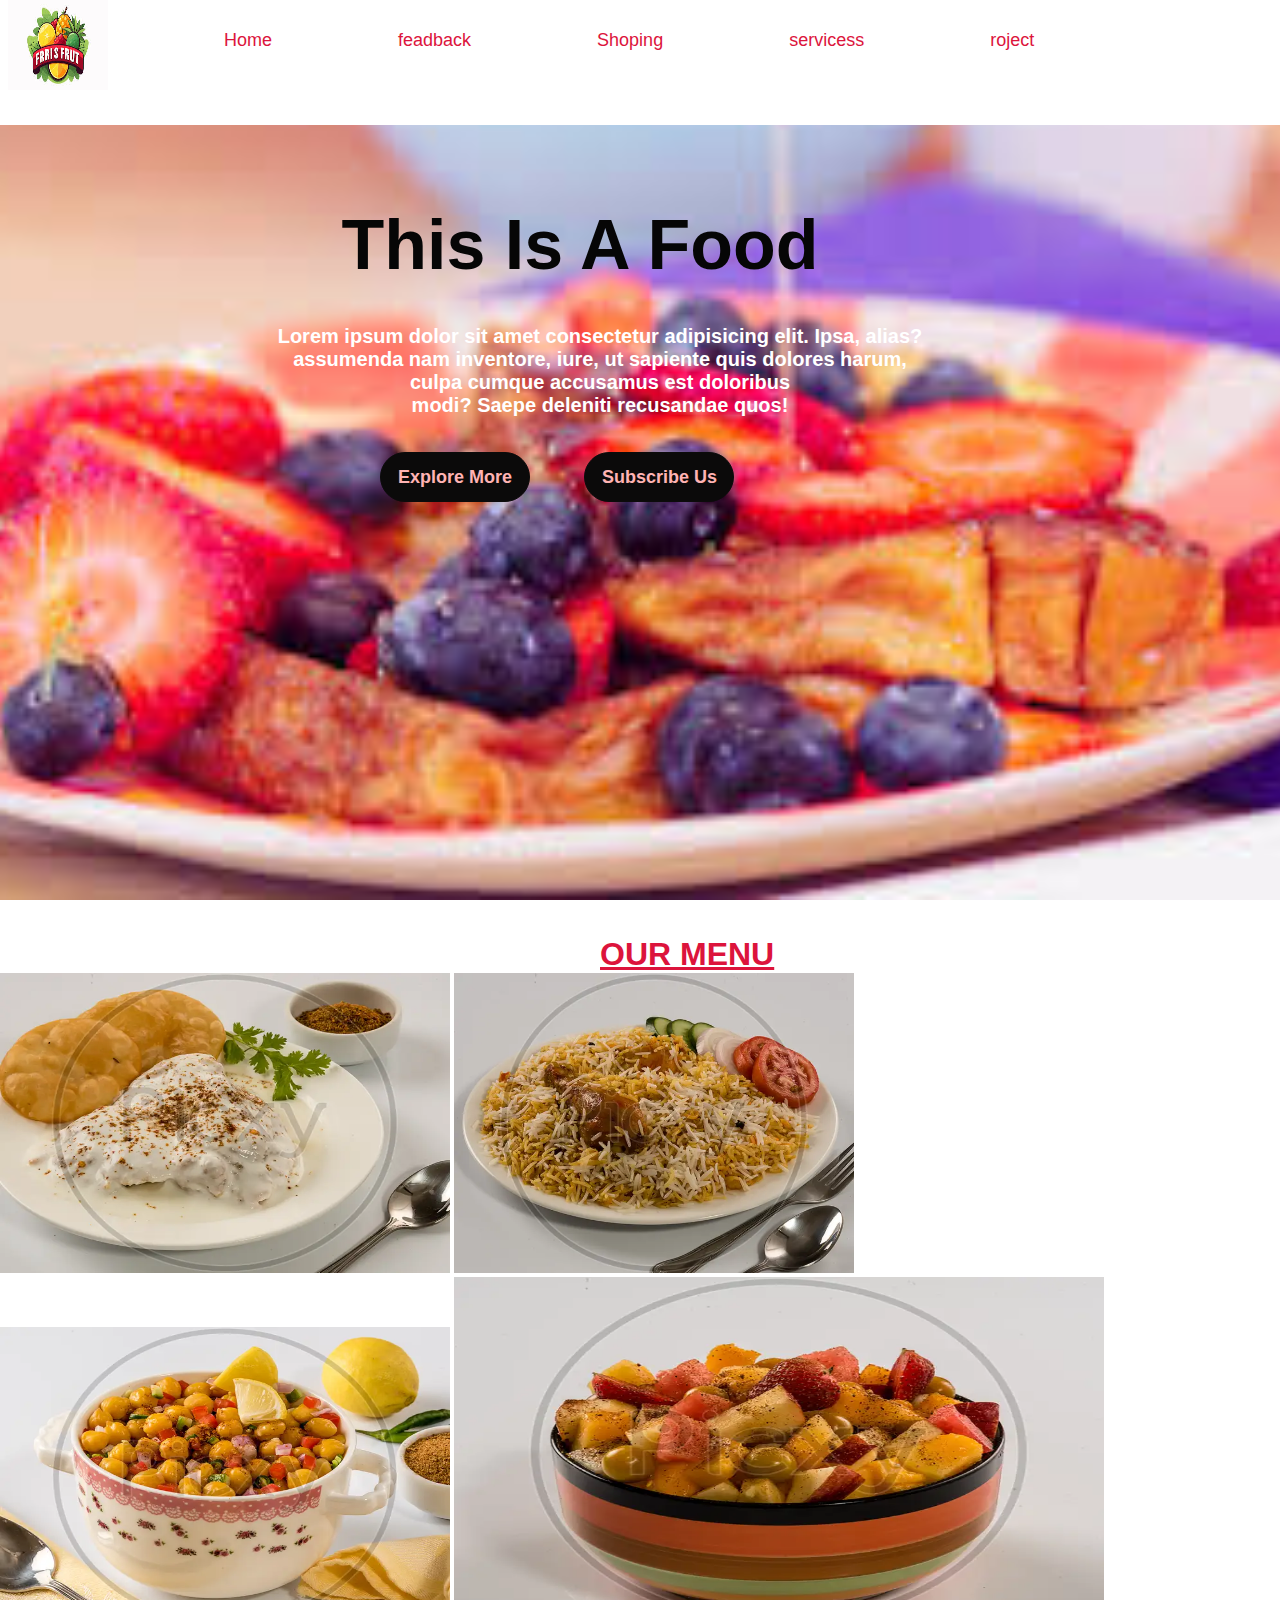
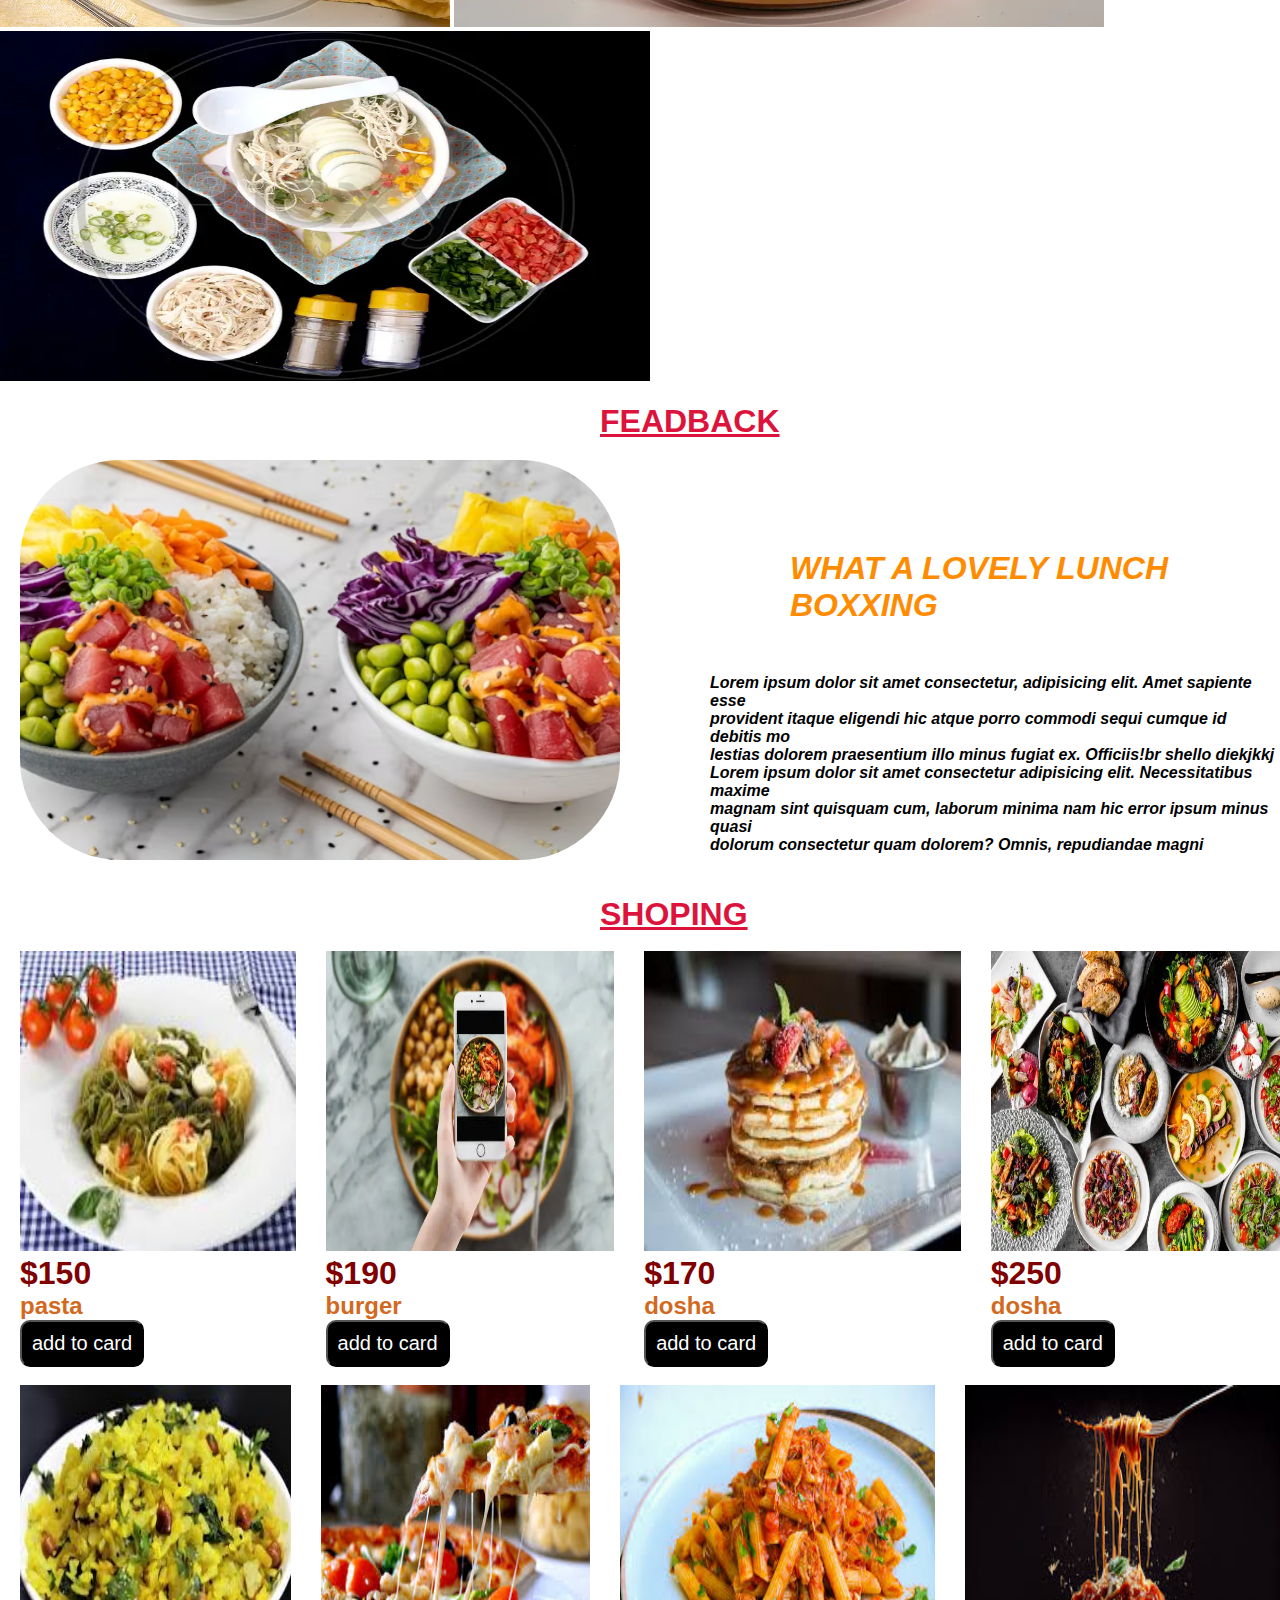
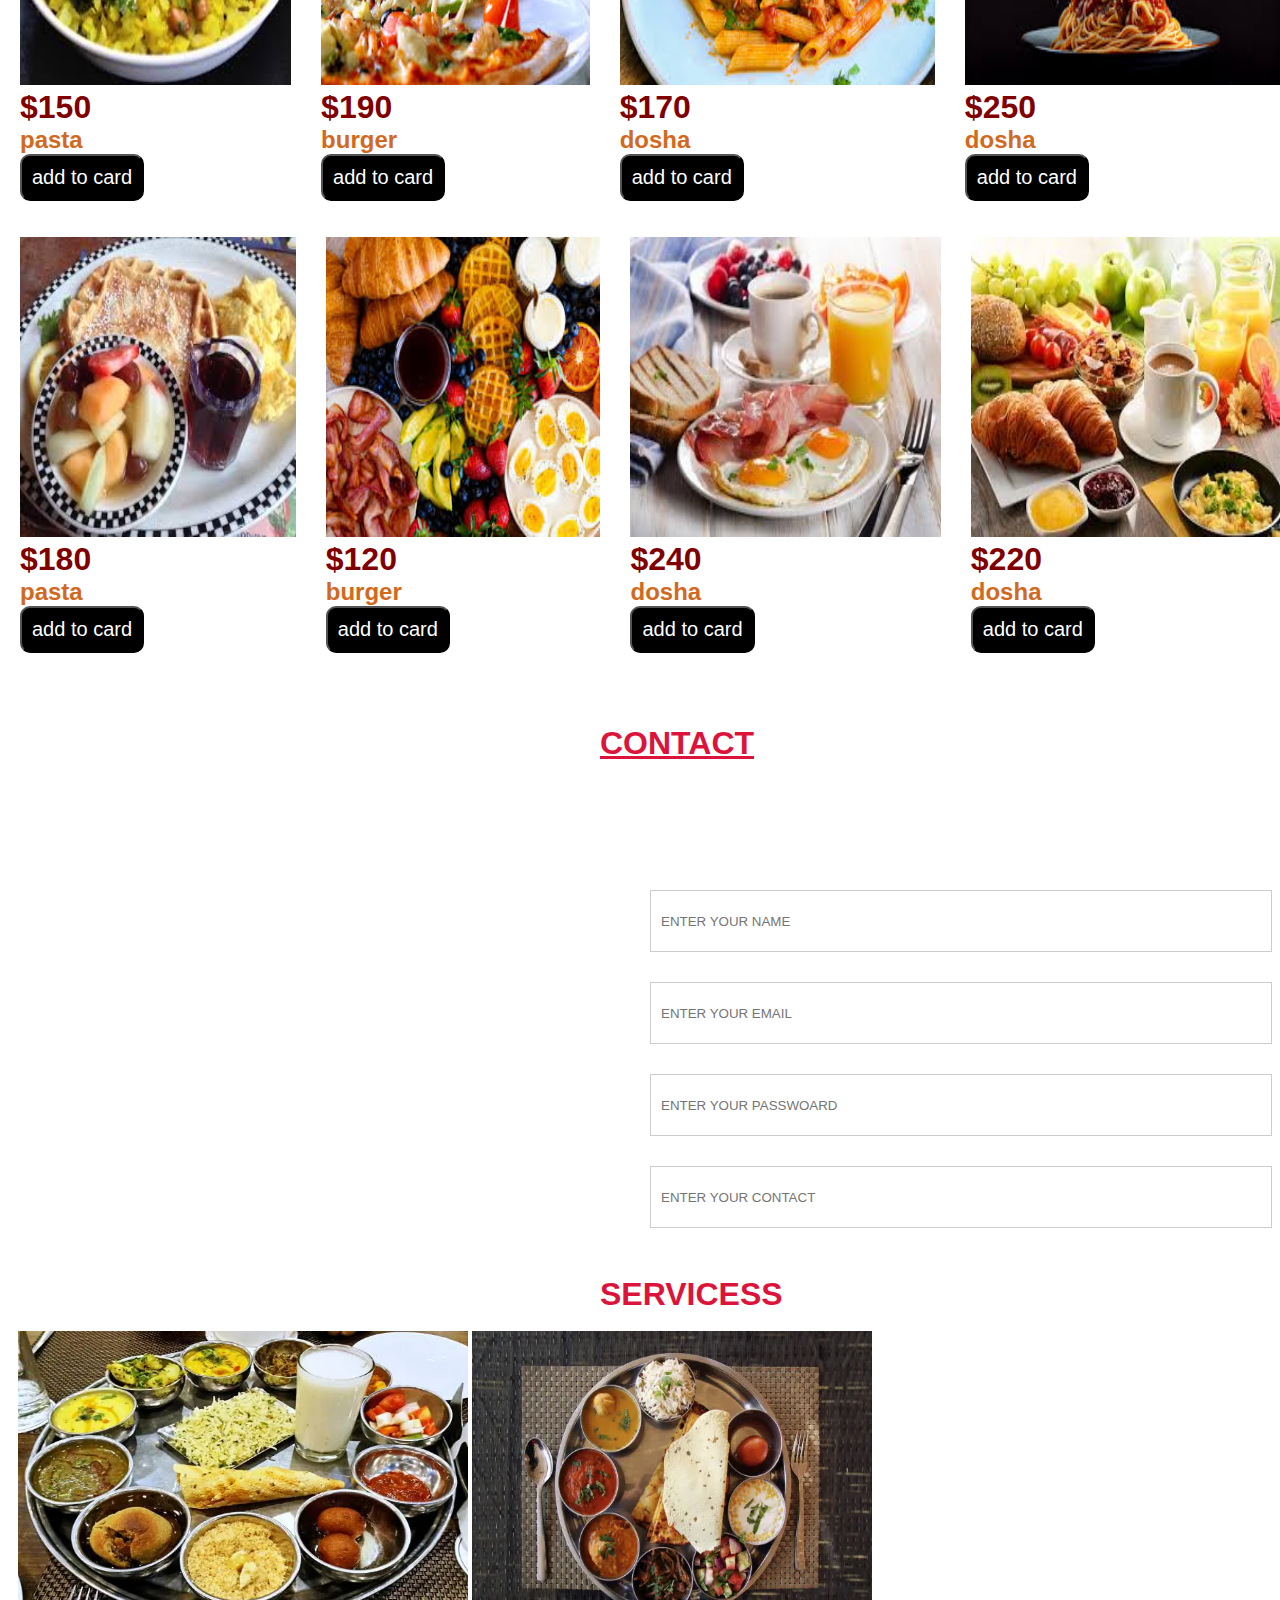
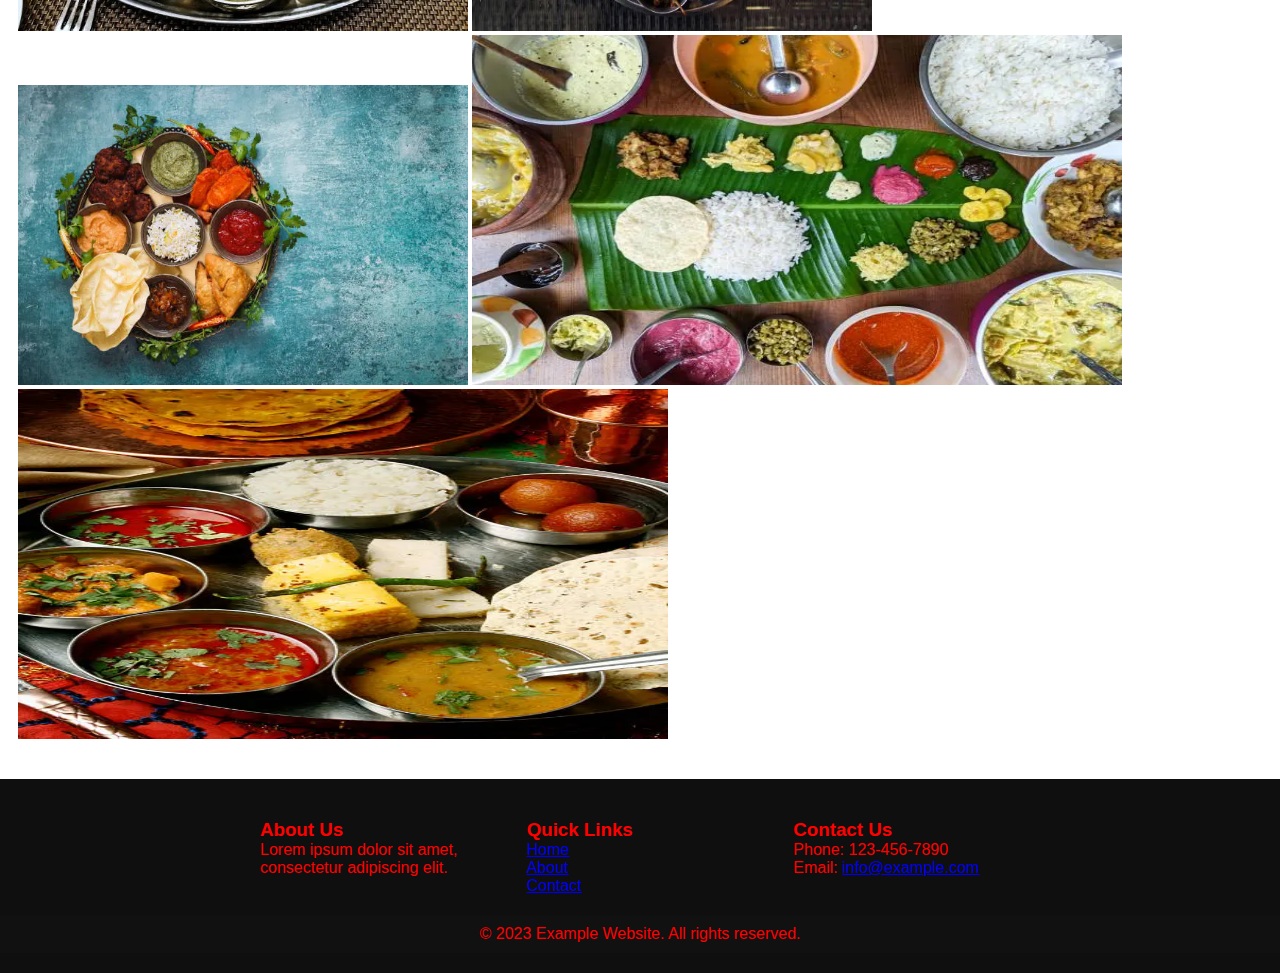
<file: index.html>
<!DOCTYPE html>
<html lang="en">
<head>
    <meta charset="UTF-8">
    <meta name="viewport" content="width=device-width, initial-scale=1.0">
    
    <link rel="stylesheet" href="https://cdnjs.cloudflare.com/ajax/libs/font-awesome/6.6.0/css/all.min.css" integrity="sha512-Kc323vGBEqzTmouAECnVceyQqyqdsSiqLQISBL29aUW4U/M7pSPA/gEUZQqv1cwx4OnYxTxve5UMg5GT6L4JJg==" crossorigin="anonymous" referrerpolicy="no-referrer" />
    <title>Document</title>
    <link rel="stylesheet" href="/style.css">

</head>
<body>
     <div class="hero">
        <nav>
            <div class="navbar  " >
                <h1 class="fooder">
                </h1>
            <ul>
               <li><img src="/logo.jpg" alt="" height="90px" width="100px" ></li> 

                <li><a href="#">Home</a></li>
                <li><a href="feadback.html">feadback</a></li>
                <li><a href="Shoping.html">Shoping</a></li>
                <li><a href="servicess.html">servicess</a></li>
                <li><a href="Project.html">roject</a></li>
                <li><a href="login.html"><i class="fa-solid fa-user"></i></a></li>
                <li><a href="https://www.fa-magnifying-glass.com"><i class="fa-solid fa-magnifying-glass"></i> </a></li>
               
            </ul>
        </nav>
        <div class="center">
            <h1>This Is A Food</h1>
            <h2><p>Lorem ipsum dolor sit amet consectetur adipisicing elit. Ipsa, alias? <br>  assumenda nam inventore, iure, ut sapiente quis dolores harum, <br> culpa cumque accusamus est doloribus <br> modi? Saepe deleniti recusandae quos!</p></h2>
            <div class="buttons">
               <button>Explore More</button>
               <button class="btn">Subscribe Us</button>
            </div>
         </div>
     </div>
    </div>
     <br> <br>
     
   
        
         
     <div class="nasta">
     <h1> <u>OUR MENU</u></h1>
    </div>
     <div>
        <img src="/nasta1.jpg" alt="" height="300px" width="450px">
        <img src="/nasta2.jpg" alt="" height="300px" width="400px">
        <img src="/nasta3.jpg" alt="" height="300px" width="450px">
        <img src="/nasta4.jpg" alt="" height="350px" width="650px">
        <img src="/nasta5.jpg" alt="" height="350px" width="650px">
     </div>
     <br>
     <div class="nasta">
     <h1><u>FEADBACK</u></h1>
    </div>
    
        <div class="m">
            <img src="/angur1.jpg" alt="" height="800px"> 
        <div class="kkk">
            <h1>WHAT A LOVELY LUNCH BOXXING</h1>
            <p>Lorem ipsum dolor sit amet consectetur, adipisicing elit. Amet sapiente esse <br> 
                provident itaque eligendi hic atque porro commodi sequi cumque id debitis mo <br>
                lestias dolorem praesentium illo minus fugiat ex. Officiis!br shello diekjkkj <br>
            Lorem ipsum dolor sit amet consectetur adipisicing elit. Necessitatibus maxime <br>
             magnam sint quisquam cum, laborum minima nam hic error ipsum minus quasi   <br>
             dolorum consectetur quam dolorem? Omnis, repudiandae magni</p>
        
           
        </div>
     </div>
     <br> <br>
     
     
        
      <div class="nasta">
        <h1><u>SHOPING</u></h1><br>

      </div>
      <div class="border">
        <div class="main-card">
            <img src="/pasta.jpg" alt="" height="300px" width="340px">
            <h1>$150</h1>
            <h2>pasta</h2>
            <button> <i class="fa-solid fa-cart-shopping"></i>add to card</button>
        </div>
        <div class="main-card">
            <img src="/jalebi.jpg" alt="" height="300px" width="340px">
            <h1>$190</h1>
            <h2>burger</h2>
            <button><i class="fa-solid fa-cart-shopping"></i>add to card</button>
        </div>
        <div class="main-card">
            <img src="/jalebi3.jpg" alt="" height="300px" width="340px">
            <h1>$170</h1>
            <h2>dosha</h2>
            <button><i class="fa-solid fa-cart-shopping"></i>add to card</button>
        </div>
        <div class="main-card">
            <img src="/jalebi2.jpg" alt="" height="300px" width="340px">
            <h1>$250</h1>
            <h2>dosha</h2>
            <button><i class="fa-solid fa-cart-shopping"></i>add to card</button>
        </div></div><br>
          <div class="border">
            <div class="main-card">
                <img src="/poha.jpg" alt="" height="300px" width="340px">
                <h1>$150</h1>
                <h2>pasta</h2>
                <button><i class="fa-solid fa-cart-shopping"></i>add to card</button>
            </div>
            <div class="main-card">
                <img src="/poha1.jpg" alt="" height="300px" width="340px">
                <h1>$190</h1>
                <h2>burger</h2>
                <button><i class="fa-solid fa-cart-shopping"></i>add to card</button>
            </div>
            <div class="main-card">
                <img src="/poha2.jpg" alt="" height="300px" width="340px">
                <h1>$170</h1>
                <h2>dosha</h2>
                <button><i class="fa-solid fa-cart-shopping"></i>add to card</button>
            </div>
            <div class="main-card">
                <img src="/poha3.jpg" alt="" height="300px" width="340px">
                <h1>$250</h1>
                <h2>dosha</h2>
                <button><i class="fa-solid fa-cart-shopping"></i>add to card</button>
            </div></div><br>
        </div><br>
        <div class="border">
            <div class="main-card">
                <img src="/kkk.jpg" alt="" height="300px" width="340px">
                <h1>$180</h1>
                <h2>pasta</h2>
                <button><i class="fa-solid fa-cart-shopping"></i>add to card</button>
            </div>
            <div class="main-card">
                <img src="/kkk1.jpg" alt="" height="300px" width="340px">
                <h1>$120</h1>
                <h2>burger</h2>
                <button><i class="fa-solid fa-cart-shopping"></i>add to card</button>
            </div>
            <div class="main-card">
                <img src="/kkk2.jpg" alt="" height="300px" width="340px">
                <h1>$240</h1>
                <h2>dosha</h2>
                <button><i class="fa-solid fa-cart-shopping"></i>add to card</button>
            </div>
            <div class="main-card">
                <img src="/kkk3.jpg" alt="" height="300px" width="340px">
                <h1>$220</h1>
                <h2>dosha</h2>
                <button><i class="fa-solid fa-cart-shopping"></i>add to card</button>
            </div>
    </div><br><br>
  
     <br><br>
    <div class="nasta">
    <h1><u>CONTACT</u></h1><br>
</div>

    <div class="form">
        <iframe src="https://www.google.com/maps/embed?pb=!1m18!1m12!1m3!1d19202.5146535072!2d77.43111395571661!3d23.23690598419628!2m3!1f0!2f0!3f0!3m2!1i1024!2i768!4f13.1!3m3!1m2!1s0x397c42674cd1e311%3A0x5de763e9d7cd5c51!2sDB%20Mall%2C%20Zone-I%2C%20Maharana%20Pratap%20Nagar%2C%20Bhopal%2C%20Madhya%20Pradesh%20462016!5e1!3m2!1sen!2sin!4v1731483882940!5m2!1sen!2sin" width="600" height="450" style="border:0;" allowfullscreen="" loading="lazy" referrerpolicy="no-referrer-when-downgrade"></iframe>
        <div class="form1">
        <label for="name"></label>
        <input type="text" id="name" placeholder="ENTER YOUR NAME"><br>
        <label for="name"></label>
        <input type="text" id="name" placeholder="ENTER YOUR EMAIL"><br>
        <label for="name"></label>
        <input type="text" id="name" placeholder="ENTER YOUR PASSWOARD"><br>
        <label for="name"></label>
        <input type="text" id="name" placeholder="ENTER YOUR CONTACT">     
    </div>
</div>
    

    <br><br>
    <div class="nasta">
    <h1>SERVICESS</h1></div><br>
    <div class="servicess">
        <div>
       <img src="/khana.jg.webp" alt="" height="300px" width="450px">
       <img src="/khana1.jpg" alt="" height="300px" width="400px">
       <img src="/khana2.jpg" alt="" height="300px" width="450px">
       <img src="/khana3.jpg" alt="" height="350px" width="650px">
       <img src="/khana4.jpg" alt="" height="350px" width="650px">
    </div>
 </div><br><br>
    
   
   
     
    

 <!-- Footer -->
 <footer>
    <div class="footer-content">
        <div class="footer-section">
            <h3>About Us</h3>
            <p>Lorem ipsum dolor sit amet, consectetur adipiscing elit.</p>
        </div>
        <div class="footer-section">
            <h3>Quick Links</h3>
            <ul>
                <li><a href="#">Home</a></li>
                <li><a href="#">About</a></li>
                <li><a href="#">Contact</a></li>
            </ul>
        </div>
        <div class="footer-section">
            <h3>Contact Us</h3>
            <p>Phone: 123-456-7890</p>
            <p>Email: <a href="mailto:info@example.com">info@example.com</a></p>
        </div>
    </div>
    <div class="footer-bottom">
        &copy; 2023 Example Website. All rights reserved. <br>
        <a href="https://www.fa-twitter.com"><i class="fa-brands fa-twitter"></i></a>
        <a href="https://www.fa-tiktok.com"><i class="fa-brands fa-tiktok"></i></a>
        <a href="https://www.fa-youtube.com"><i class="fa-brands fa-youtube"></i></a>
        <a href="https://www.fa-music.com"><i class="fa-solid fa-music"></i></a>
    </div>
</footer>


</body>
</html>
</file>
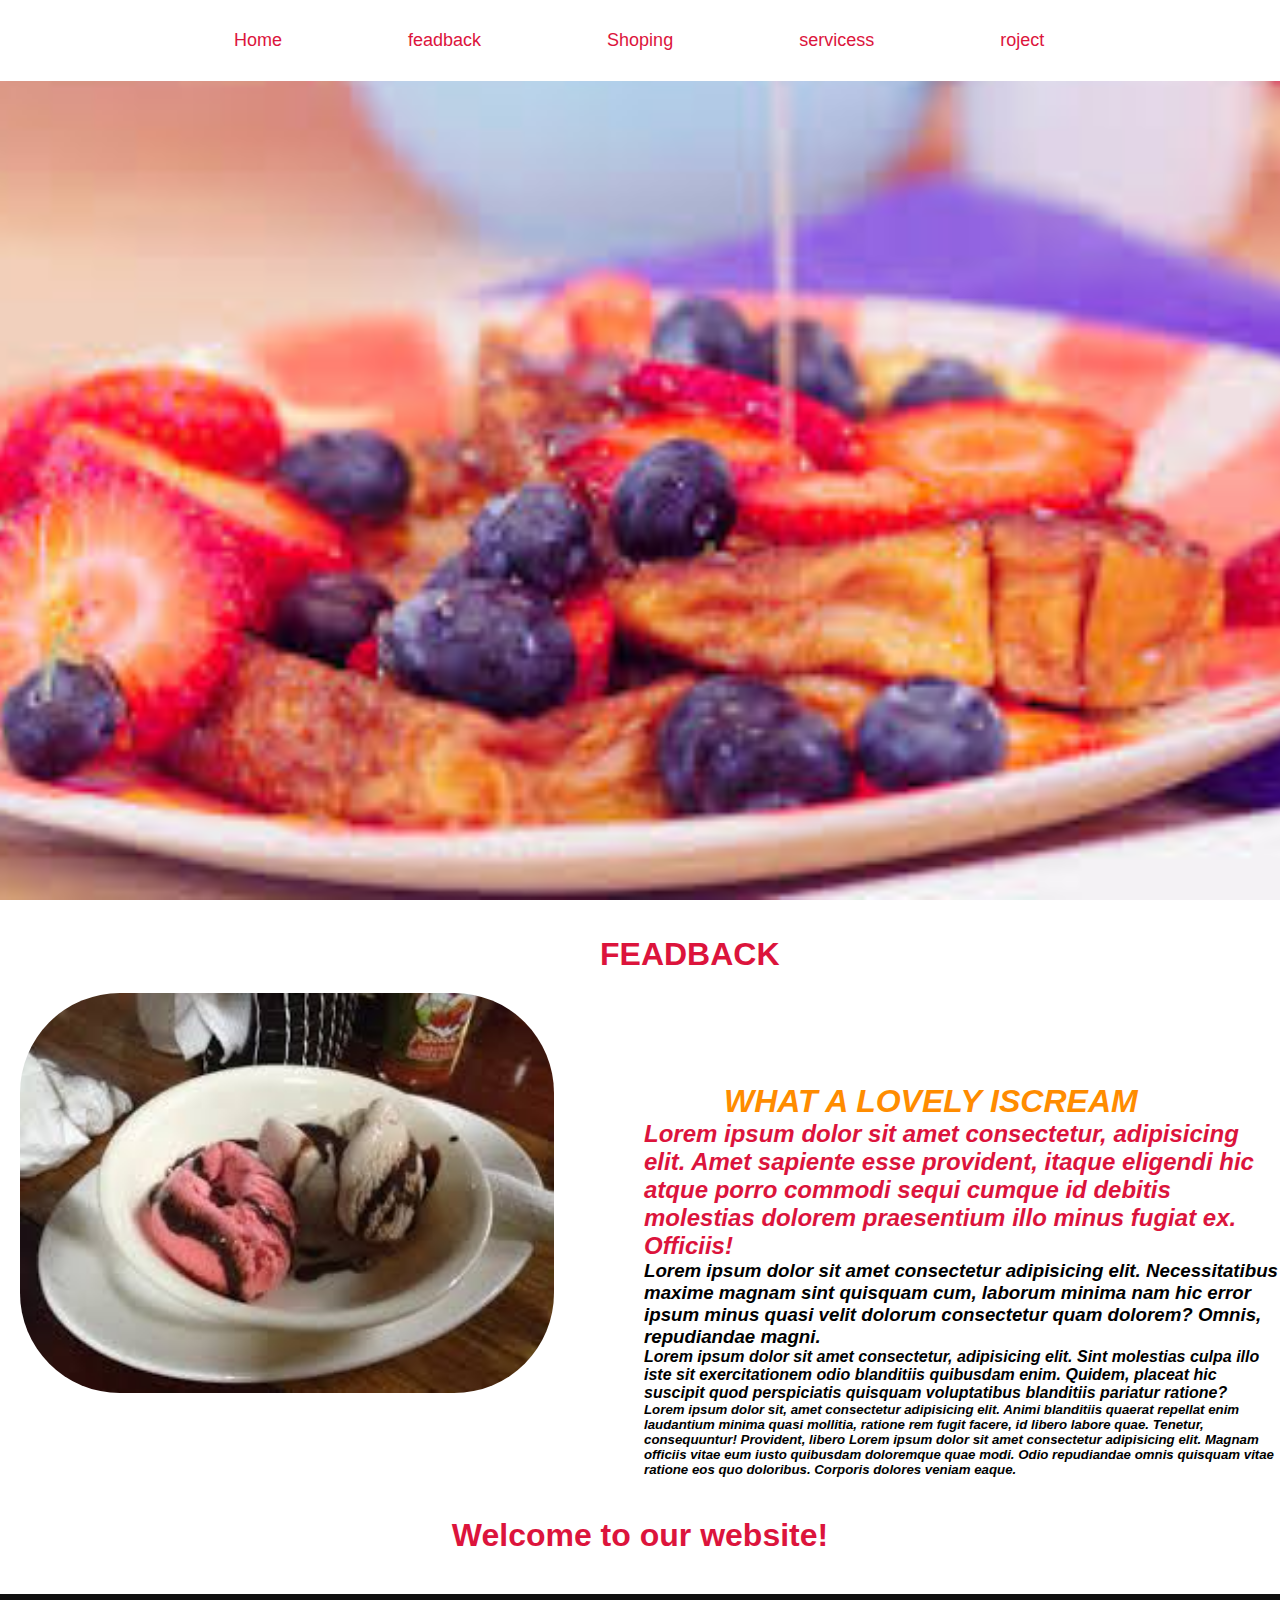
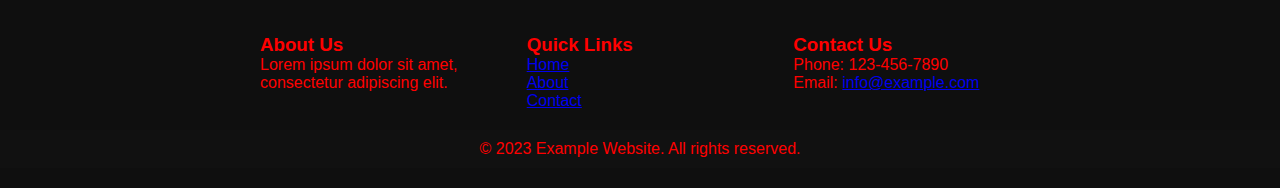
<file: feadback.html>
<!DOCTYPE html>
<html lang="en">
<head>
    <meta charset="UTF-8">
    <meta name="viewport" content="width=device-width, initial-scale=1.0">
    <title>Document</title>
    <link rel="stylesheet" href="https://cdnjs.cloudflare.com/ajax/libs/font-awesome/6.7.0/css/all.min.css" integrity="sha512-9xKTRVabjVeZmc+GUW8GgSmcREDunMM+Dt/GrzchfN8tkwHizc5RP4Ok/MXFFy5rIjJjzhndFScTceq5e6GvVQ==" crossorigin="anonymous" referrerpolicy="no-referrer" />
    <link rel="stylesheet" href="/style.css">
</head>
<body>
    <div class="hero">
        <nav>
            <div class="navbar  " >
                <h1 class="fooder">
                </h1>
            <ul>
                <li> <a href="https://www.fa-bars.com"><i class="fa-solid fa-bars"></i></a></li>
                <li><a href="#">Home</a></li>
                <li><a href="feadback.html">feadback</a></li>
                <li><a href="Shoping.html">Shoping</a></li>
                <li><a href="servicess.html">servicess</a></li>
                <li><a href="Project.html">roject</a></li>
                <li><a href="login.html"><i class="fa-solid fa-user"></i></a></li>
                <li><a href="https://www.fa-magnifying-glass.com"><i class="fa-solid fa-magnifying-glass"></i> </a></li>
               
            </ul>
        </nav>
        
     </div>
    </div>
     <br> <br>
    <div class="nasta">
        <h1>FEADBACK</h1>
       </div>
       
           <div class="m">
               <img src="/iscream.jpg" alt=""> 
           <div class="kkk">
               <h1>WHAT A LOVELY ISCREAM</h1>
               <h2>Lorem ipsum dolor sit amet consectetur, adipisicing elit. Amet sapiente esse provident, itaque eligendi hic atque porro commodi sequi cumque id debitis molestias dolorem praesentium illo minus fugiat ex. Officiis!</h2>
               <h3>Lorem ipsum dolor sit amet consectetur adipisicing elit. Necessitatibus maxime magnam sint quisquam cum, laborum minima nam hic error ipsum minus quasi velit dolorum consectetur quam dolorem? Omnis, repudiandae magni.</h3>
               <h4>Lorem ipsum dolor sit amet consectetur, adipisicing elit. Sint molestias culpa illo iste sit exercitationem odio blanditiis quibusdam enim. Quidem, placeat hic suscipit quod perspiciatis quisquam voluptatibus blanditiis pariatur ratione?</h4>
               <h5>Lorem ipsum dolor sit, amet consectetur adipisicing elit. Animi blanditiis quaerat repellat enim laudantium minima quasi mollitia, ratione rem fugit facere, id libero labore quae. Tenetur, consequuntur! Provident, libero Lorem ipsum dolor sit amet consectetur adipisicing elit. Magnam officiis vitae eum iusto quibusdam doloremque quae modi. Odio repudiandae omnis quisquam vitae ratione eos quo doloribus. Corporis dolores veniam eaque.</h5> 
           </div>
           </div>
        </div>
        <!-- Main content -->
    <div class="container">
        <h1>Welcome to our website!</h1>
    </div>
  <!-- Footer -->
  <footer>
    <div class="footer-content">
        <div class="footer-section">
            <h3>About Us</h3>
            <p>Lorem ipsum dolor sit amet, consectetur adipiscing elit.</p>
        </div>
        <div class="footer-section">
            <h3>Quick Links</h3>
            <ul>
                <li><a href="#">Home</a></li>
                <li><a href="#">About</a></li>
                <li><a href="#">Contact</a></li>
            </ul>
        </div>
        <div class="footer-section">
            <h3>Contact Us</h3>
            <p>Phone: 123-456-7890</p>
            <p>Email: <a href="mailto:info@example.com">info@example.com</a></p>
        </div>
    </div>
    <div class="footer-bottom">
        &copy; 2023 Example Website. All rights reserved.
    </div>
</footer>

</body>
</html>
</file>
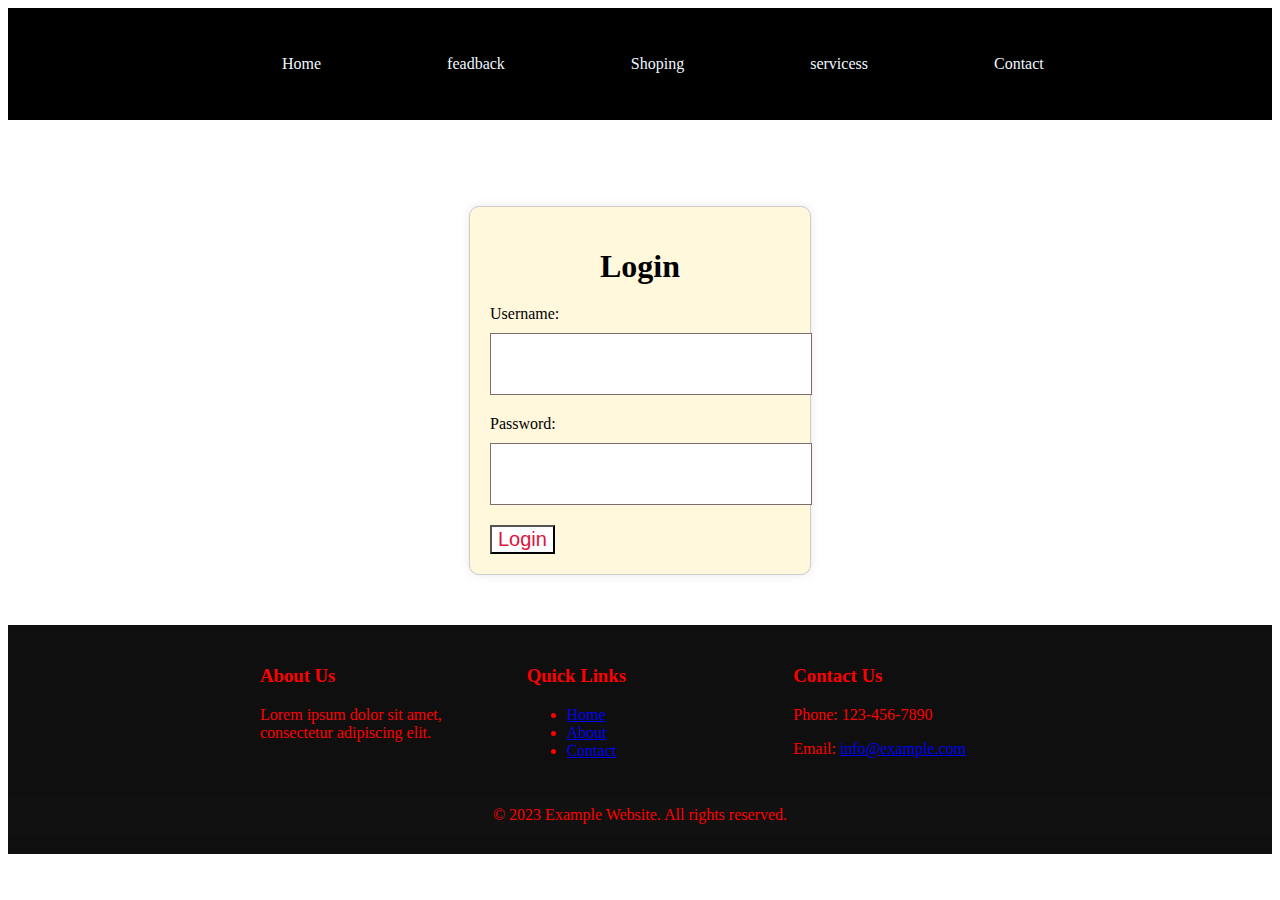
<file: login.html>
<!DOCTYPE html>
<html lang="en">
<head>
    <meta charset="UTF-8">
    <meta name="viewport" content="width=device-width, initial-scale=1.0">
    <title>Document</title>
    <link rel="stylesheet" href="/login.css">
    <link rel="stylesheet" href="https://cdnjs.cloudflare.com/ajax/libs/font-awesome/6.6.0/css/all.min.css" integrity="sha512-Kc323vGBEqzTmouAECnVceyQqyqdsSiqLQISBL29aUW4U/M7pSPA/gEUZQqv1cwx4OnYxTxve5UMg5GT6L4JJg==" crossorigin="anonymous" referrerpolicy="no-referrer" />
</head>
<body>
    <div class="hero">
        <nav>
            <div class="navbar  " >
                <h1 class="fooder">
                </h1>
            <ul>
                <li> <a href="https://www.fa-bars.com"><i class="fa-solid fa-bars"></i></a></li>
                <li><a href="#">Home</a></li>
                <li><a href="feadback.html">feadback</a></li>
                <li><a href="Shoping.html">Shoping</a></li>
                <li><a href="servicess.html">servicess</a></li>
                <li><a href="contact.html">Contact</a></li>
                <li><a href="login.html"><i class="fa-solid fa-user"></i></a></li>
                <li><a href="https://www.fa-magnifying-glass.com"><i class="fa-solid fa-magnifying-glass"></i> </a></li>
               
            </ul>
        </nav>
      
     </div>
    </div>
     <br> <br>
  

     <!--login page-->
     <div class="Website">
     <div class="login-container">
        <h1>Login</h1>
        <form>
        <label>Username:</label>
        <i class="fa-solid fa-user"></i> <input type="text" name="username" required>
        
        
        <label>Password:</label>
        <i class="fa-solid fa-lock"></i><input type="password" name="password" required>
        
        
       <button class="submit" type="submit">Login</button>
        </form>
        </div>
    </div>
        <!--footer-->
        <footer>
            <div class="footer-content">
                <div class="footer-section">
                    <h3>About Us</h3>
                    <p>Lorem ipsum dolor sit amet, consectetur adipiscing elit.</p>
                </div>
                <div class="footer-section">
                    <h3>Quick Links</h3>
                    <ul>
                        <li><a href="#">Home</a></li>
                        <li><a href="#">About</a></li>
                        <li><a href="#">Contact</a></li>
                    </ul>
                </div>
                <div class="footer-section">
                    <h3>Contact Us</h3>
                    <p>Phone: 123-456-7890</p>
                    <p>Email: <a href="mailto:info@example.com">info@example.com</a></p>
                </div>
            </div>
            <div class="footer-bottom">
                &copy; 2023 Example Website. All rights reserved. <br>
                <a href="https://www.fa-twitter.com"><i class="fa-brands fa-twitter"></i></a>
                <a href="https://www.fa-tiktok.com"><i class="fa-brands fa-tiktok"></i></a>
                <a href="https://www.fa-youtube.com"><i class="fa-brands fa-youtube"></i></a>
                <a href="https://www.fa-music.com"><i class="fa-solid fa-music"></i></a>
            </div>
        </footer>
         
</body>
</html>
</file>
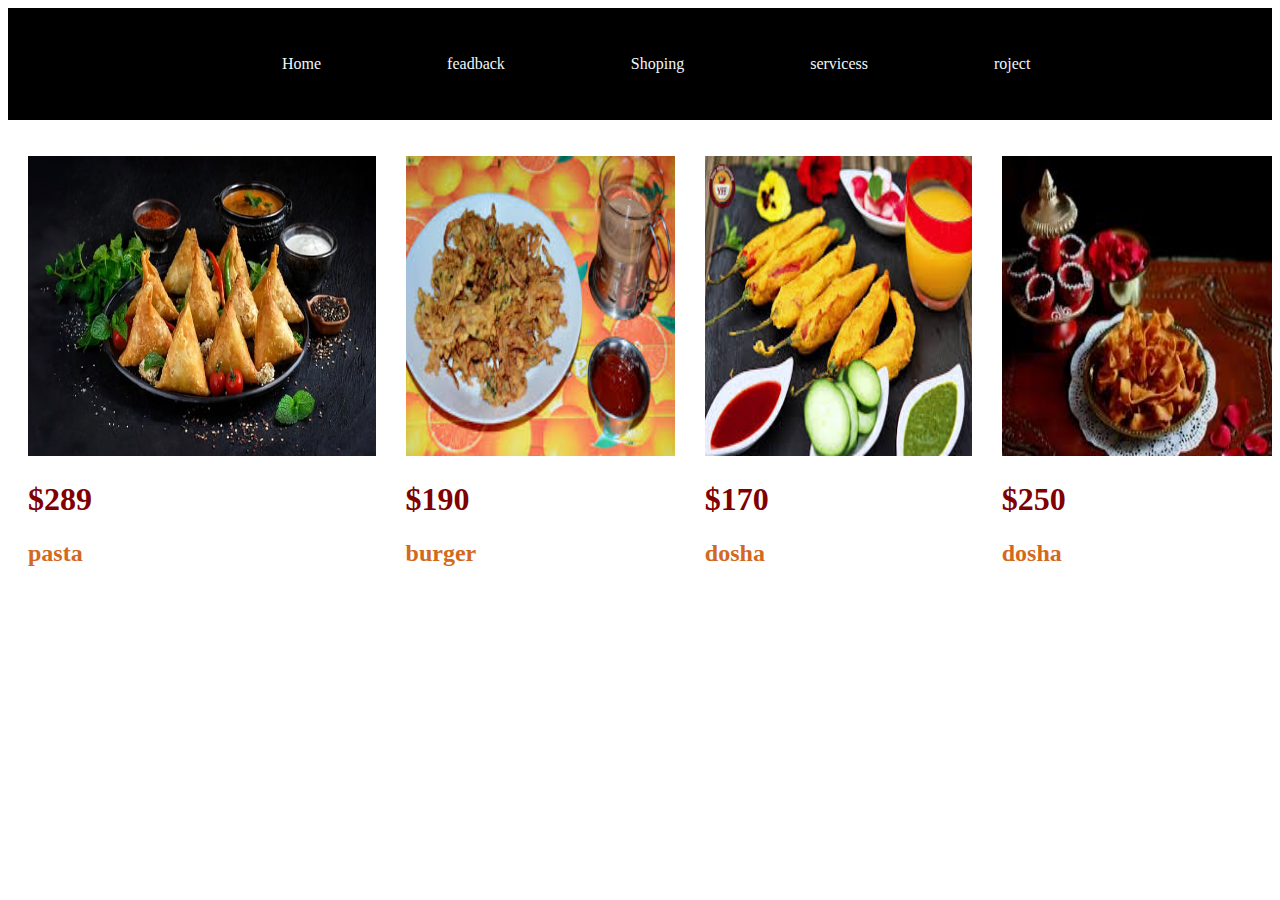
<file: order.html>
<!DOCTYPE html>
<html lang="en">
<head>
    <meta charset="UTF-8">
    <meta name="viewport" content="width=device-width, initial-scale=1.0">
    <title>Document</title>
    <link rel="stylesheet" href="https://cdnjs.cloudflare.com/ajax/libs/font-awesome/6.7.0/css/all.min.css" integrity="sha512-9xKTRVabjVeZmc+GUW8GgSmcREDunMM+Dt/GrzchfN8tkwHizc5RP4Ok/MXFFy5rIjJjzhndFScTceq5e6GvVQ==" crossorigin="anonymous" referrerpolicy="no-referrer" />
    <link rel="stylesheet" href="/order.css">
</head>
<body>
    <div class="hero">
        <nav>
            <div class="navbar  " >
                <h1 class="fooder">
                </h1>
            <ul>
                <li> <a href="https://www.fa-bars.com"><i class="fa-solid fa-bars"></i></a></li>
                <li><a href="#">Home</a></li>
                <li><a href="feadback.html">feadback</a></li>
                <li><a href="Shoping.html">Shoping</a></li>
                <li><a href="servicess.html">servicess</a></li>
                <li><a href="Project.html">roject</a></li>
                <li><a href="login.html"><i class="fa-solid fa-user"></i></a></li>
                <li><a href="https://www.fa-magnifying-glass.com"><i class="fa-solid fa-magnifying-glass"></i> </a></li>
               
            </ul>
        </nav>
      
     </div>
    </div>
     <br> <br>
    <div class="border">
        <div class="main-card">
            <img src="/sss.jpg" alt="" height="300px" width="340px">
            <h1>$289</h1>
            <h2>pasta</h2>
        </div>
        <div class="main-card">
            <img src="/samosa1.jpg" alt="" height="300px" width="340px">
            <h1>$190</h1>
            <h2>burger</h2>
            </div>
            <div class="main-card">
                <img src="/samosa3.jpg" alt="" height="300px" width="340px">
                <h1>$170</h1>
                <h2>dosha</h2>
                </div>
                <div class="main-card">
                    <img src="/samosa4.jpg" alt="" height="300px" width="340px">
                    <h1>$250</h1>
                    <h2>dosha</h2>
                    </div>
        </div>
</body>
</html>
</file>
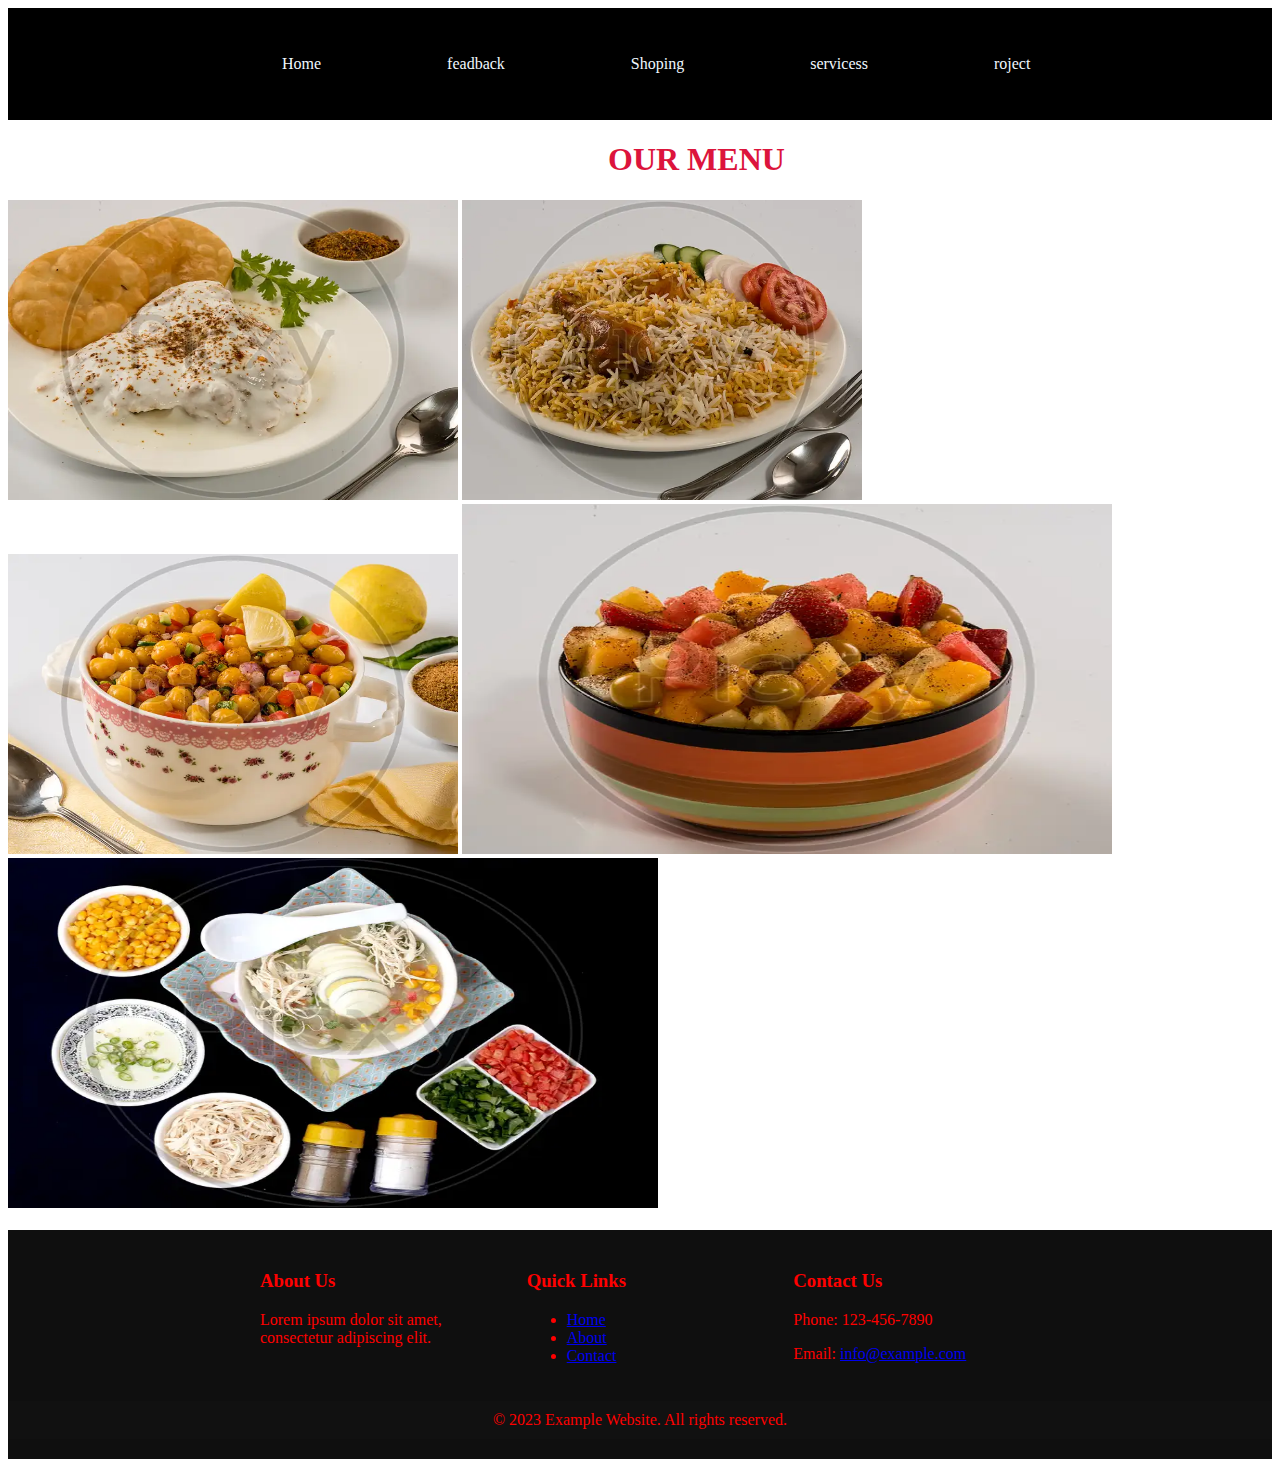
<file: project.html>
<!DOCTYPE html>
<html lang="en">
<head>
    <meta charset="UTF-8">
    <meta name="viewport" content="width=device-width, initial-scale=1.0">
    <title>Document</title>
    <link rel="stylesheet" href="https://cdnjs.cloudflare.com/ajax/libs/font-awesome/6.7.0/css/all.min.css" integrity="sha512-9xKTRVabjVeZmc+GUW8GgSmcREDunMM+Dt/GrzchfN8tkwHizc5RP4Ok/MXFFy5rIjJjzhndFScTceq5e6GvVQ==" crossorigin="anonymous" referrerpolicy="no-referrer" />
    <link rel="stylesheet" href="/project.css">
</head>
<body>
    <div class="hero">
        <nav>
            <div class="navbar  " >
                <h1 class="fooder">
                </h1>
            <ul>
                <li> <a href="https://www.fa-bars.com"><i class="fa-solid fa-bars"></i></a></li>
                <li><a href="#">Home</a></li>
                <li><a href="feadback.html">feadback</a></li>
                <li><a href="Shoping.html">Shoping</a></li>
                <li><a href="servicess.html">servicess</a></li>
                <li><a href="Project.html">roject</a></li>
                <li><a href="login.html"><i class="fa-solid fa-user"></i></a></li>
                <li><a href="https://www.fa-magnifying-glass.com"><i class="fa-solid fa-magnifying-glass"></i> </a></li>
               
            </ul>
        </nav>
      
     </div>
    <div class="nasta">
        <h1>OUR MENU</h1>
       </div>
        <div>
           <img src="/nasta1.jpg" alt="" height="300px" width="450px">
           <img src="/nasta2.jpg" alt="" height="300px" width="400px">
           <img src="/nasta3.jpg" alt="" height="300px" width="450px">
           <img src="/nasta4.jpg" alt="" height="350px" width="650px">
           <img src="/nasta5.jpg" alt="" height="350px" width="650px">
        </div>
        <br>
      

         <!-- Footer -->
    <footer>
        <div class="footer-content">
            <div class="footer-section">
                <h3>About Us</h3>
                <p>Lorem ipsum dolor sit amet, consectetur adipiscing elit.</p>
            </div>
            <div class="footer-section">
                <h3>Quick Links</h3>
                <ul>
                    <li><a href="#">Home</a></li>
                    <li><a href="#">About</a></li>
                    <li><a href="#">Contact</a></li>
                </ul>
            </div>
            <div class="footer-section">
                <h3>Contact Us</h3>
                <p>Phone: 123-456-7890</p>
                <p>Email: <a href="mailto:info@example.com">info@example.com</a></p>
            </div>
        </div>
        <div class="footer-bottom">
            &copy; 2023 Example Website. All rights reserved.
        </div>
    </footer>

</body>
</html>
</file>
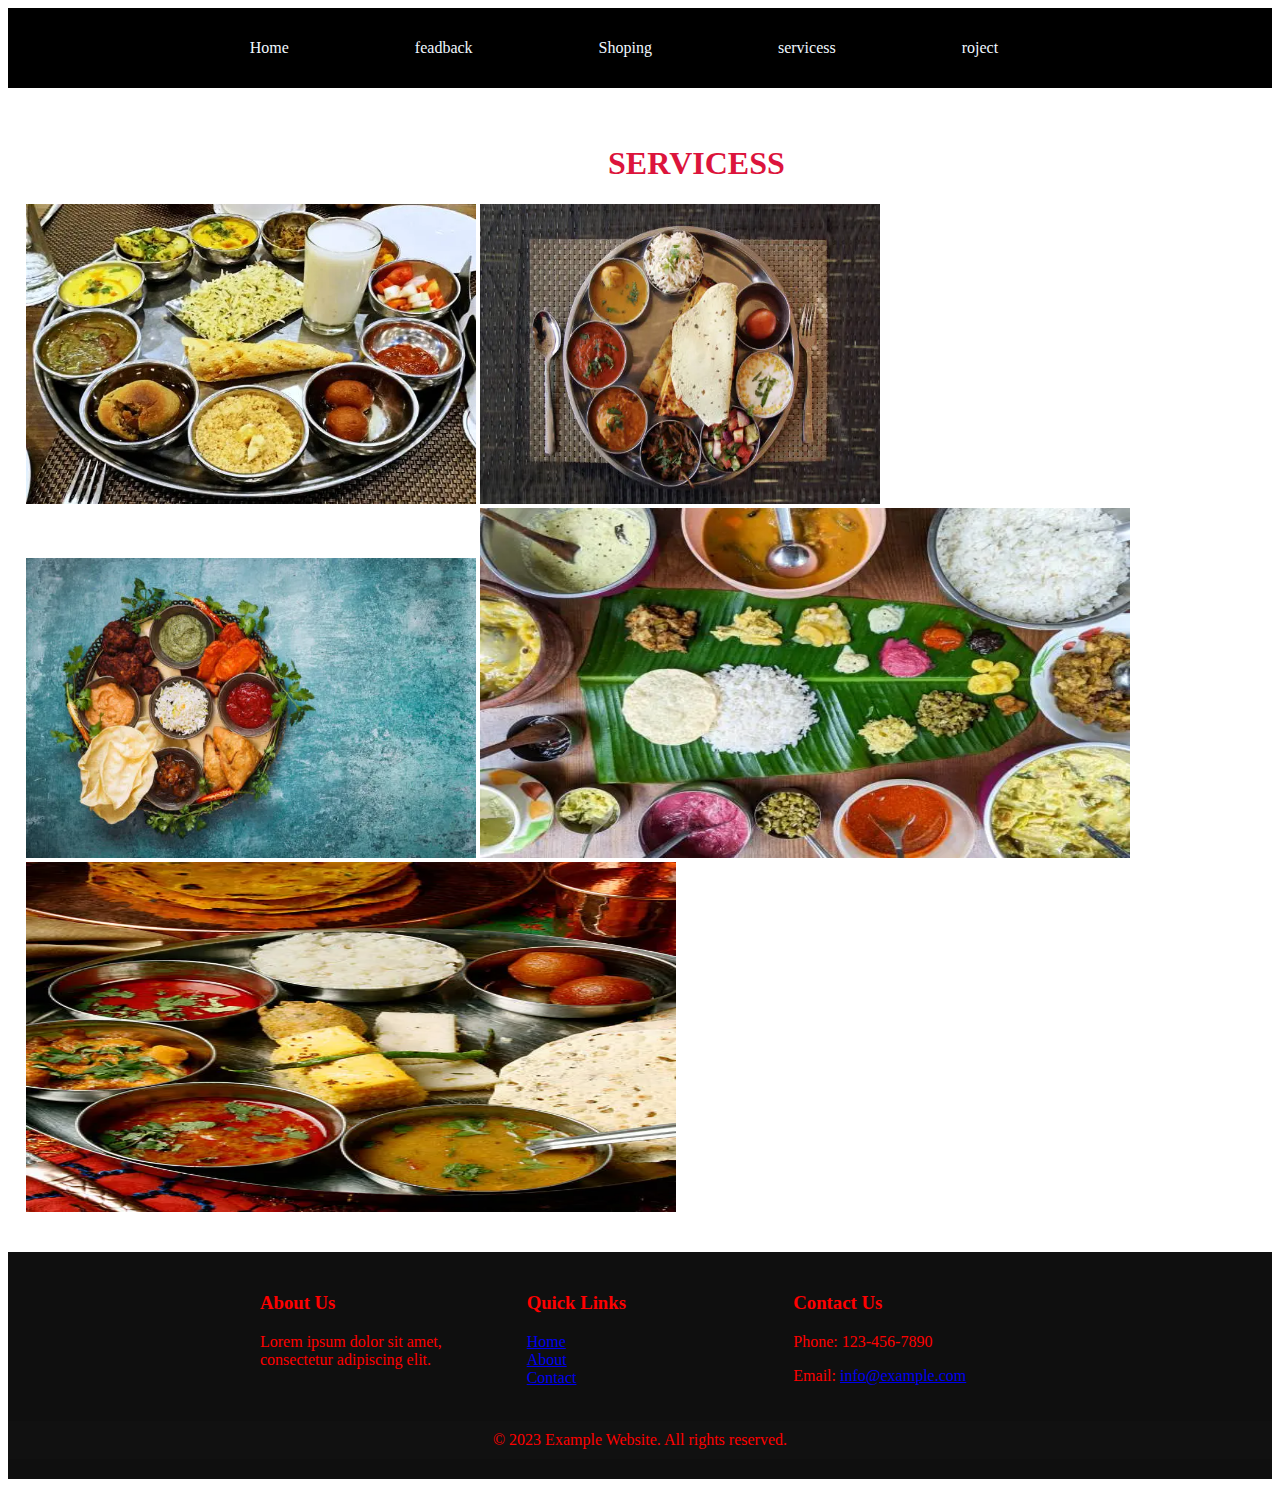
<file: servicess.html>
<!DOCTYPE html>
<html lang="en">
<head>
    <meta charset="UTF-8">
    <meta name="viewport" content="width=device-width, initial-scale=1.0">
    <title>Document</title>
    <link rel="stylesheet" href="https://cdnjs.cloudflare.com/ajax/libs/font-awesome/6.7.0/css/all.min.css" integrity="sha512-9xKTRVabjVeZmc+GUW8GgSmcREDunMM+Dt/GrzchfN8tkwHizc5RP4Ok/MXFFy5rIjJjzhndFScTceq5e6GvVQ==" crossorigin="anonymous" referrerpolicy="no-referrer" />
    <link rel="stylesheet" href="/servicess.css">
</head>
<body>
     <div class="hero">
        <nav>
            <div class="navbar  " >
                <h1 class="fooder">
                </h1>
            <ul>
                <li> <a href="https://www.fa-bars.com"><i class="fa-solid fa-bars"></i></a></li>
                <li><a href="#">Home</a></li>
                <li><a href="feadback.html">feadback</a></li>
                <li><a href="Shoping.html">Shoping</a></li>
                <li><a href="servicess.html">servicess</a></li>
                <li><a href="Project.html">roject</a></li>
                <li><a href="login.html"><i class="fa-solid fa-user"></i></a></li>
                <li><a href="https://www.fa-magnifying-glass.com"><i class="fa-solid fa-magnifying-glass"></i> </a></li>
               
            </ul>
        </nav>
       
     </div>
    </div>
     <br> <br>
     <div class="nasta">
        <h1>SERVICESS</h1></div>
        <div class="servicess">
            <div>
           <img src="/khana.jg.webp" alt="" height="300px" width="450px">
           <img src="/khana1.jpg" alt="" height="300px" width="400px">
           <img src="/khana2.jpg" alt="" height="300px" width="450px">
           <img src="/khana3.jpg" alt="" height="350px" width="650px">
           <img src="/khana4.jpg" alt="" height="350px" width="650px">
        </div>
     </div><br><br>
        
                 
        
      

         <!-- Footer -->
    <footer>
        <div class="footer-content">
            <div class="footer-section">
                <h3>About Us</h3>
                <p>Lorem ipsum dolor sit amet, consectetur adipiscing elit.</p>
            </div>
            <div class="footer-section">
                <h3>Quick Links</h3>
                <ul>
                    <li><a href="#">Home</a></li>
                    <li><a href="#">About</a></li>
                    <li><a href="#">Contact</a></li>
                </ul>
            </div>
            <div class="footer-section">
                <h3>Contact Us</h3>
                <p>Phone: 123-456-7890</p>
                <p>Email: <a href="mailto:info@example.com">info@example.com</a></p>
            </div>
        </div>
        <div class="footer-bottom">
            &copy; 2023 Example Website. All rights reserved.
        </div>
    </footer>

</body>
</html>
</file>
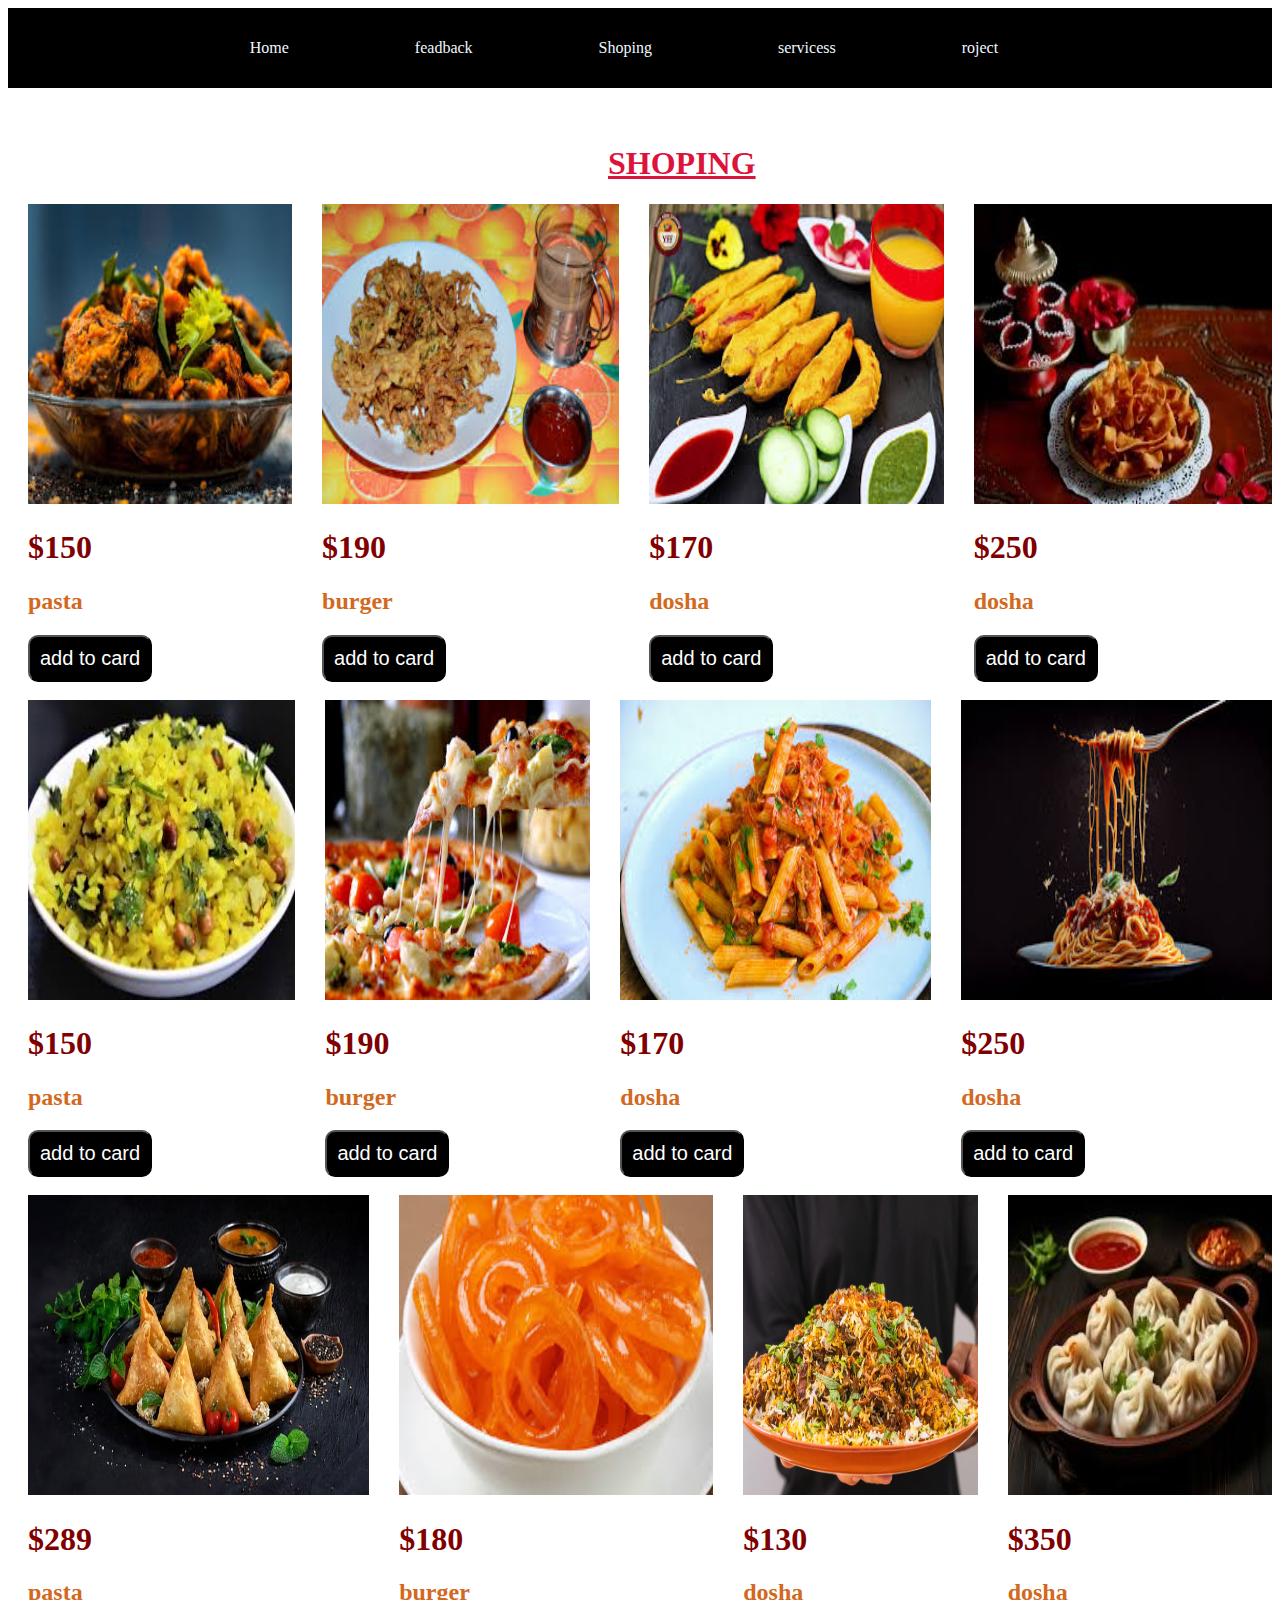
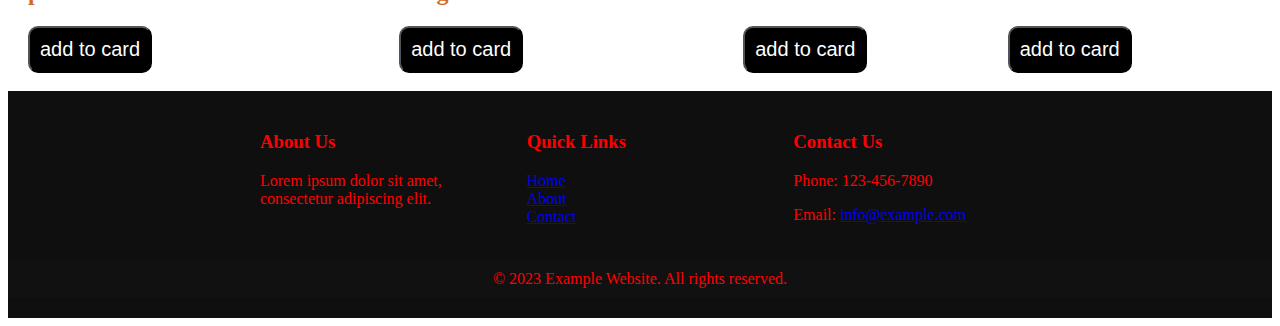
<file: Shoping.html>
<!DOCTYPE html>
<html lang="en">
<head>
    <meta charset="UTF-8">
    <meta name="viewport" content="width=device-width, initial-scale=1.0">
    <title>Document</title>
    <link rel="stylesheet" href="https://cdnjs.cloudflare.com/ajax/libs/font-awesome/6.7.0/css/all.min.css" integrity="sha512-9xKTRVabjVeZmc+GUW8GgSmcREDunMM+Dt/GrzchfN8tkwHizc5RP4Ok/MXFFy5rIjJjzhndFScTceq5e6GvVQ==" crossorigin="anonymous" referrerpolicy="no-referrer" />
    <link rel="stylesheet" href="/shoping.css">
</head>
<body>
    <div class="hero">
        <nav>
            <div class="navbar  " >
                <h1 class="fooder">
                </h1>
            <ul>
                <li> <a href="https://www.fa-bars.com"><i class="fa-solid fa-bars"></i></a></li>
                <li><a href="#">Home</a></li>
                <li><a href="feadback.html">feadback</a></li>
                <li><a href="Shoping.html">Shoping</a></li>
                <li><a href="servicess.html">servicess</a></li>
                <li><a href="Project.html">roject</a></li>
                <li><a href="login.html"><i class="fa-solid fa-user"></i></a></li>
                <li><a href="https://www.fa-magnifying-glass.com"><i class="fa-solid fa-magnifying-glass"></i> </a></li>
               
            </ul>
        </nav>
      
     </div>
    </div>
     <br> <br>
    <div class="nasta">
        <h1><u>SHOPING</u></h1>

      </div>
      <div class="border">
        <div class="main-card">
            <img src="/samosa2.jpg" alt="" height="300px" width="340px">
            <h1>$150</h1>
            <h2>pasta</h2>
            <a href="/order.html"><button><i class="fa-solid fa-cart-shopping"></i>add to card</button></a>
        </div>
        <div class="main-card">
            <img src="/samosa1.jpg" alt="" height="300px" width="340px">
            <h1>$190</h1>
            <h2>burger</h2>
            <a href="/order.html"><button><i class="fa-solid fa-cart-shopping"></i>add to card</button></a>
           
        </div>
        <div class="main-card">
            <img src="/samosa3.jpg" alt="" height="300px" width="340px">
            <h1>$170</h1>
            <h2>dosha</h2>
            <a href="/order.html"><button><i class="fa-solid fa-cart-shopping"></i>add to card</button></a>
        </div>
        <div class="main-card">
            <img src="/samosa4.jpg" alt="" height="300px" width="340px">
            <h1>$250</h1>
            <h2>dosha</h2>
          <a href="/order.html"> <button><i class="fa-solid fa-cart-shopping"></i>add to card</button></a> 
        </div></div><br>

          <div class="border">
            <div class="main-card">
                <img src="/poha.jpg" alt="" height="300px" width="340px">
                <h1>$150</h1>
                <h2>pasta</h2>
                <a href="/order.html">  <button><i class="fa-solid fa-cart-shopping"></i>add to card</button></a>
            </div>
            <div class="main-card">
                <img src="/poha1.jpg" alt="" height="300px" width="340px">
                <h1>$190</h1>
                <h2>burger</h2>
                <a href="/order.html"> <button><i class="fa-solid fa-cart-shopping"></i>add to card</button></a>
            </div>
            <div class="main-card">
                <img src="/poha2.jpg" alt="" height="300px" width="340px">
                <h1>$170</h1>
                <h2>dosha</h2>
                <a href="/order.html">  <button><i class="fa-solid fa-cart-shopping"></i>add to card</button></a>
            </div>
            <div class="main-card">
                <img src="/poha3.jpg" alt="" height="300px" width="340px">
                <h1>$250</h1>
                <h2>dosha</h2>
                <a href="/order.html"> <button><i class="fa-solid fa-cart-shopping"></i>add to card</button></a>
            </div></div><br>

          <div class="border">
            <div class="main-card">
                <img src="/sss.jpg" alt="" height="300px" width="340px">
                <h1>$289</h1>
                <h2>pasta</h2>
                <a href="/order.html"> <a href="order.html"><button><i class="fa-solid fa-cart-shopping"></i>add to card</button></a>
                </a>
            </div>
            <div class="main-card">
                <img src="/sss1.jpg" alt="" height="300px" width="340px">
                <h1>$180</h1>
                <h2>burger</h2>
                <a href="/order.html"><button><i class="fa-solid fa-cart-shopping"></i>add to card</button></a>
            </div>
            <div class="main-card">
                <img src="/sss2.jpg" alt="" height="300px" width="340px">
                <h1>$130</h1>
                <h2>dosha</h2>
                <a href="/order.html">  <button><i class="fa-solid fa-cart-shopping"></i>add to card</button></a>
            </div>
            <div class="main-card">
                <img src="/sss3.jpg" alt="" height="300px" width="340px">
                <h1>$350</h1>
                <h2>dosha</h2>
                <a href="/order.html"> <button><i class="fa-solid fa-cart-shopping"></i>add to card</button></a>
            </div></div><br>

        <!--footer-->
        <footer>
            <div class="footer-content">
                <div class="footer-section">
                    <h3>About Us</h3>
                    <p>Lorem ipsum dolor sit amet, consectetur adipiscing elit.</p>
                </div>
                <div class="footer-section">
                    <h3>Quick Links</h3>
                    <ul>
                        <li><a href="#">Home</a></li>
                        <li><a href="#">About</a></li>
                        <li><a href="#">Contact</a></li>
                    </ul>
                </div>
                <div class="footer-section">
                    <h3>Contact Us</h3>
                    <p>Phone: 123-456-7890</p>
                    <p>Email: <a href="mailto:info@example.com">info@example.com</a></p>
                </div>
            </div>
            <div class="footer-bottom">
                &copy; 2023 Example Website. All rights reserved. <br>
                <a href="https://www.fa-twitter.com"><i class="fa-brands fa-twitter"></i></a>
                <a href="https://www.fa-tiktok.com"><i class="fa-brands fa-tiktok"></i></a>
                <a href="https://www.fa-youtube.com"><i class="fa-brands fa-youtube"></i></a>
                <a href="https://www.fa-music.com"><i class="fa-solid fa-music"></i></a>
            </div>
        </footer>
</body>
</html>
</file>
<file: style.css>
* {
    margin: 0;
    padding: 0;

}
.hero{
    background-image: url(/break3.jpg) ;
   width: 100%;
   height: 100vh;
   background-size: cover;
   background-position: center;

}


.navbar{
   background-color:white;
   display: flex;
   align-items: center;
   justify-content: space-evenly;

}
.navbar ul{
    display: flex;
}
.navbar ul li a{
    color:crimson;
    margin-left: 100px;
    margin-top: 10px;
    margin-right: 10px;
    font-size: 18px;
    font-size: bold;
    text-decoration: none;
    
}
.navbar ul li{
    list-style: none;
    margin: 0 8px;
display: inline-block;
    line-height: 80px;
} 
.nasta{
    color: crimson;
    margin-left: 600px;
}

.food{
    display: flex;
    color: rgb(247, 244, 244);
    margin-left: 600px;
    margin-top: 30px;
    margin-right: 40px;


}


.card{
 background-color: bisque;
    height: 500px;
    width: 1350px;
}
.card{
    display: flex;
    margin-left: 20px;
}
.m  img{
    height: 400px;
    width: 600px;
    border-radius: 100px;

}
.kkk{
  margin-left: 90px;
  color:black;
  margin-top: 90px;
  font-style:oblique;
    font-weight: bold;
}
.servicess{
    margin-left: 18px;
}


.m{
    display: flex;
    margin-top: 20px;
    background-color:white;
    margin-left: 20px;
}
.kkk h1{
    margin-left: 80px;
    color: darkorange;
   

}
.kkk h2{
    
   color:crimson;
}
.kkk p{
    margin-top: 50px;
}
 .box{
    background-color: bisque;
    height: 300px;
    width: 1350px;
 }   
.box{
    display: flex;
    margin-left: 10px;
}
.box1 h1{
    color: chocolate;
}
.box1{
    border-radius: 100px;
}
body{
    font-family: Arial, sans-serif;
    margin: 0;
    padding: 0;
}

.container {
    max-width: 800px;
    margin: 40px auto;
    text-align: center;
}

footer {
    background-color:rgb(15, 15, 15);
    color:red;
    padding: 20px 0;
}
.footer-content {
    max-width: 800px;
    margin: 0 auto;
    display: flex;
    justify-content: space-between;
}

.footer-section {
    flex-basis: 30%;
    padding: 20px;
}

.footer-section h3 {
    margin-top: 0;
}

.footer-bottom {
    text-align: center;
    background-color:rgb(17, 17, 17);
    padding: 10px 0;
    clear: both;
}
ul {
    list-style: none;
    padding: 0;
    margin: 0;
}



.border{
    display: flex;
    justify-content: center;
    align-items: center;
    gap: 30px;
    margin-left: 20px;
}
.border .main-card button{
    padding: 10px;
    background-color: black;
    color: white;
    font-size: 20px;
    border-radius: 10px;
}
.border .main-card h2{
    color: chocolate;
}
.border .main-card h1{
    color: maroon;
}

.main-card img{
    width: 100%;
}
.form input{
    width: 15cm;
    height: 1cm;
    gap: 2px;
    padding: 20px;

}
label{
    padding-left: 20px;
    margin-bottom: 20px;
}
.fooder{
    color: aliceblue;
}
.form .form1{
    height: 350px;
    width: 600px;

}
.form1{
  margin-left: 50px;
  color: brown;
  margin-top: 90px;
}
.form{
    display: flex;
    margin-top: 10px;
    background-color:white;
}
.container{
    color:crimson ;
}
.wrapper .center{
    position: absolute;
    top: 50%;
    left: 30%;
    transform: translate(-50% , -50%);
    font-family: sans-serif;
    user-select: none;
    margin-left: 100px;
    padding: 50px;
}
.center h1{
    color: rgb(6, 6, 6);
    font-size: 70px;
    font-weight: bold;
    width: 900px;
    padding: 30px;
    text-align: center;
    margin-left: 100px;
    margin-top: 50px;
}
.center h2{
    color:white;
    font-size: 20px;
    font-weight: bold;
    width: 800px;
    text-align: center;
    margin-top: 10px;
    margin-left: 200px;
}
.center .buttons{
    margin: 35px 280px;
}
.amazone{
    color: #d9e0f3;
}
.buttons button{
    height: 50px;
    width: 150px;
    font-size: 18px;
    font-weight: bold;
    color: #ffb3b3;
    background: rgb(11, 10, 10);
    border: 1px solid #0c0b0b;
    outline: none;
    cursor: pointer;
    border-radius: 25px;
    transition:  .5s;
    margin-left: 100px;
  }
  .buttons .btn{
      margin-left: 50px;
  }
  .buttons button:hover,
  .btn:hover {
      background: #0b0b0b;
      color: white;
  }



  
  .login{
    
    background: #05ed89;
    display: flex;
    justify-content: center;
    min-height: 50vh;

  }
.wraper{
    background: #bd067a;
    color: white;
    height: 300px;
    width: 500px;
   
}
.wraper h1{
    font-size: 36px;
    text-align: center;
}
.wraper .input-kk{
    position: relative;
    width: 100%;
    height: 50px;
    margin: 30px 0;
}
.input-kk input{
    width: 100%;
    height: 100%;
    background: transparent;
    border: none;
    outline: none;
    border: 2px solid rgb(11, 11, 11);
    border-radius: 40px;
    font-size: 16px;
    color: white;
   


}
 .input-kk input::placeholder{
    color: white;

 }
 .input-kk i{
    position: absolute;
    right: 20px;
    top: 20px;
    transform: translate(-20%);
    font-size: 20px;
 }

 .login-container {
    width: 300px;
    margin: 50px auto;
    padding: 20px;
    border: 1px solid #ccc;
    border-radius: 10px;
  background-color: cornsilk;
    box-shadow: 0 0 10px rgba(0, 0, 0, 0.1);
    }
    
    .login-container h1 {
    text-align: center;
    margin-bottom: 20px;
    }
    
    form {
    margin-top: 20px;
    }
    label {
        display: block;
        margin-bottom: 10px;
        }
        
        input[type="text"], input[type="password"] {
        width: 100%;
        height: 40px;
        margin-bottom: 20px;
        padding: 10px;
        border: 1px solid #ccc;
        }
        
        form {
            margin-top: 20px;
            }
            label {
                display: block;
                margin-bottom: 10px;
                }
                
                input[type="text"], input[type="password"] {
                width: 100%;
                height: 40px;
                margin-bottom: 20px;
                padding: 10px;
                border: 1px solid #ccc;
                }
</file>
<file: login.css>
footer {
    background-color:rgb(15, 15, 15);
    color:red;
    padding: 20px 0;
}
.footer-content {
    max-width: 800px;
    margin: 0 auto;
    display: flex;
    justify-content: space-between;
}

.footer-section {
    flex-basis: 30%;
    padding: 20px;
}
.footer-section h3 {
    margin-top: 0;
}

.footer-bottom {
    text-align: center;
    background-color:rgb(17, 17, 17);
    padding: 10px 0;
}
.navbar{
    background-color: black;
    display: flex;
    align-items: center;
    justify-content: space-evenly;
 
 }
 .navbar ul{
     display: flex;
 }
 .navbar ul li a{
     color: aliceblue;
     margin-left: 100px;
     margin-top: 10px;
     margin-right: 10px;
     text-decoration: none;
     
 }
 .navbar ul li{
     list-style: none;
     margin: 0 8px;
 display: inline-block;
     line-height: 80px;
 } 
 .login-container {
    width: 300px;
    margin: 50px auto;
    padding: 20px;
    border: 1px solid #ccc;
    border-radius: 10px;
  background-color: cornsilk;
    box-shadow: 0 0 10px rgba(0, 0, 0, 0.1);
    }
    
    .login-container h1 {
    text-align: center;
    margin-bottom: 20px;
    }
    form {
        margin-top: 20px;
        }
        label {
            display: block;
            margin-bottom: 10px;
            }
            
            input[type="text"], input[type="password"] {
            width: 100%;
            height: 40px;
            margin-bottom: 20px;
            padding: 10px;
            border: 1px solid #816b6b;
            }
            .submit{
                color:crimson;
                background-color: white;
                font-size: 20px;
                border-radius: 2px solid crimson;
                
            }
</file>
<file: order.css>
.border{
    display: flex;
    justify-content: center;
    align-items: center;
    gap: 30px;
    margin-left: 20px;
}
.border .main-card button{
    padding: 10px;
    background-color: black;
    color: white;
    font-size: 20px;
    border-radius: 10px;
}
.border .main-card h2{
    color: chocolate;
}
.border .main-card h1{
    color: maroon;
}
.main-card img{
    width: 100%;
}
.navbar{
    background-color: black;
    display: flex;
    align-items: center;
    justify-content: space-evenly;
 
 }
 .navbar ul{
     display: flex;
 }
 .navbar ul li a{
     color: aliceblue;
     margin-left: 100px;
     margin-top: 10px;
     margin-right: 10px;
     text-decoration: none;
     
 }
 .navbar ul li{
    list-style: none;
    margin: 0 8px;
display: inline-block;
    line-height: 80px;
}
</file>
<file: project.css>
.navbar{
    background-color: black;
    display: flex;
    align-items: center;
    justify-content: space-evenly;
 
 }
 .navbar ul{
     display: flex;
 }
 .navbar ul li a{
     color: aliceblue;
     margin-left: 100px;
     margin-top: 10px;
     margin-right: 10px;
     text-decoration: none;
     
 }
 .navbar ul li{
     list-style: none;
     margin: 0 8px;
 display: inline-block;
     line-height: 80px;
 } 
 .nasta{
    color: crimson;
    margin-left: 600px;
}footer {
    background-color:rgb(15, 15, 15);
    color:red;
    padding: 20px 0;
}
.footer-content {
    max-width: 800px;
    margin: 0 auto;
    display: flex;
    justify-content: space-between;
}

.footer-section {
    flex-basis: 30%;
    padding: 20px;
}
.footer-section h3 {
    margin-top: 0;
}

.footer-bottom {
    text-align: center;
    background-color:rgb(17, 17, 17);
    padding: 10px 0;
}
</file>
<file: servicess.css>
footer {
    background-color:rgb(15, 15, 15);
    color:red;
    padding: 20px 0;
}
.footer-content {
    max-width: 800px;
    margin: 0 auto;
    display: flex;
    justify-content: space-between;
}

.footer-section {
    flex-basis: 30%;
    padding: 20px;
}
.footer-section h3 {
    margin-top: 0;
}
.footer-bottom {
    text-align: center;
    background-color:rgb(17, 17, 17);
    padding: 10px 0;
    clear: both;
}
ul {
    list-style: none;
    padding: 0;
    margin: 0;
}
.servicess{
    margin-left: 18px;
}
.nasta{
    color: crimson;
    margin-left: 600px;
}
.navbar{
    background-color: black;
    display: flex;
    align-items: center;
    justify-content: space-evenly;
 
 }
 .navbar ul{
     display: flex;
 }
 .navbar ul li a{
     color: aliceblue;
     margin-left: 100px;
     margin-top: 10px;
     margin-right: 10px;
     text-decoration: none;
     
 }
 .navbar ul li{
     list-style: none;
     margin: 0 8px;
 display: inline-block;
     line-height: 80px;
 }
</file>
<file: shoping.css>
.navbar{
    background-color: black;
    display: flex;
    align-items: center;
    justify-content: space-evenly;
 
 }
 .navbar ul{
     display: flex;
 }
 .navbar ul li a{
     color: aliceblue;
     margin-left: 100px;
     margin-top: 10px;
     margin-right: 10px;
     text-decoration: none;
     
 }
 .navbar ul li{
    list-style: none;
    margin: 0 8px;
display: inline-block;
    line-height: 80px;
} 
.nasta{
    color: crimson;
    margin-left: 600px;
}
.border{
    display: flex;
    justify-content: center;
    align-items: center;
    gap: 30px;
    margin-left: 20px;
}
.border .main-card button{
    padding: 10px;
    background-color: black;
    color: white;
    font-size: 20px;
    border-radius: 10px;
}
.border .main-card h2{
    color: chocolate;
}
.border .main-card h1{
    color: maroon;
}
.main-card img{
    width: 100%;
}
footer {
    background-color:rgb(15, 15, 15);
    color:red;
    padding: 20px 0;
}
.footer-content {
    max-width: 800px;
    margin: 0 auto;
    display: flex;
    justify-content: space-between;
}

.footer-section {
    flex-basis: 30%;
    padding: 20px;
}
.footer-section h3 {
    margin-top: 0;
}

.footer-bottom {
    text-align: center;
    background-color:rgb(17, 17, 17);
    padding: 10px 0;
    clear: both;
}
ul {
    list-style: none;
    padding: 0;
    margin: 0;
}
</file>
